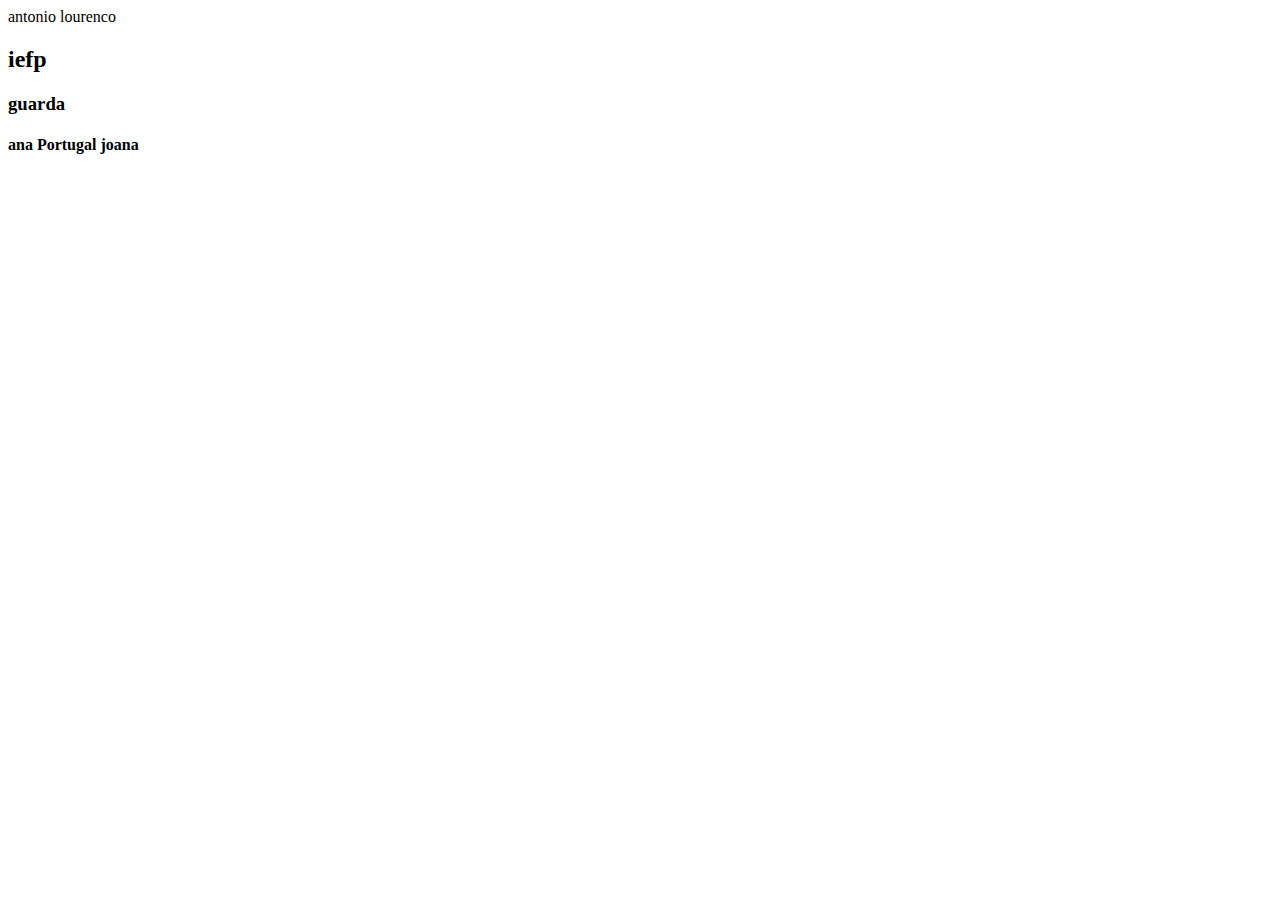
<file: index.html>
<html>
  <head>
  	<title>inicio javascript</title>
  </head>
  <body>
    <script src="jquery-1.11.1.js"></script>
  	 <script type="text/javascript">
  	   
  	    document.write("antonio lourenco");
  	    document.write("<h2>iefp</h2>");
  	    document.write("<h3>guarda</h3>");
         document.write("<h4>Portugal</h4>");
         $('h4').append(' joana');
         $ ('h4').prepend(' ana '); 

         dw = $ (window) . width ();
         $ ('h4'). prepend(ww);
  	 </script>
   </body>		
     

</html>
</file>
